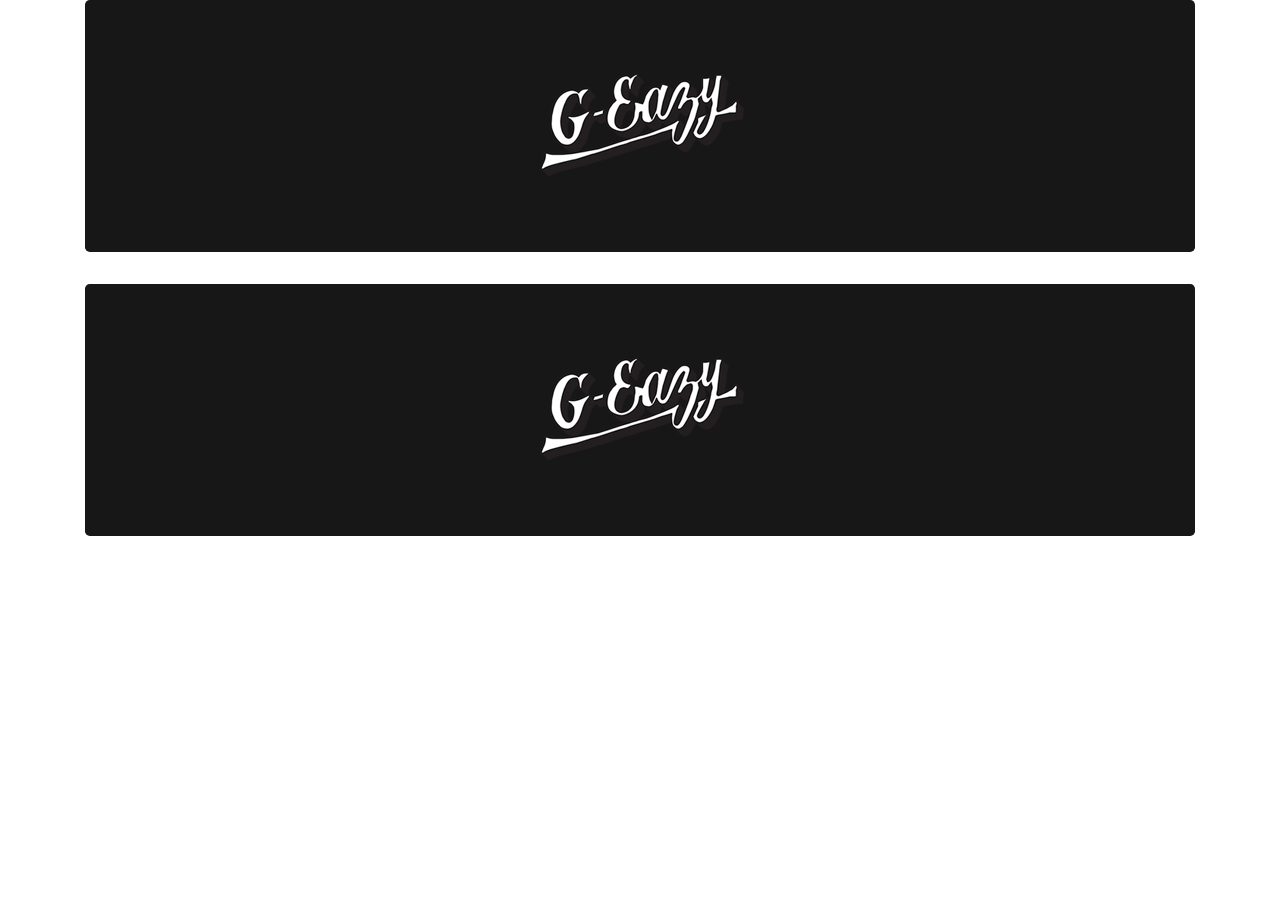
<file: merch.html>
<html lang="en">
<head>
    <meta charset="UTF-8">
    <meta name="viewport" content="width=device-width, initial-scale=1.0">
    <meta http-equiv="X-UA-Compatible" content="ie=edge">
    <link rel="stylesheet" href="https://stackpath.bootstrapcdn.com/bootstrap/4.3.1/css/bootstrap.min.css">
    <link rel="stylesheet" href="https://stackpath.bootstrapcdn.com/font-awesome/4.7.0/css/font-awesome.min.css">
    <title>Band</title>
</head>
<body>
        <header class="container">
                <div class="span12 clearfix">
                                <div style="background:rgb(24, 23, 23) " class="jumbotron">

                        <div class="logo">
                          
                          <h1 class="display:none text-center"><img src="./pics/logo1.png"></h1>
                           
                          <h1 style="display:none"><a href="/">G-EazyStore.com</a></h1>
                        </div>  
                          
                        </div> 
                </div>
            
            </header>


            <header class="container">
                        <div style="background:rgb(24, 23, 23) " class="jumbotron">
                                        <h1 class="display:none  text-center "><img src="./pics/logo1.png">
                                        </h1>
                                 </div>
                            
                        </div>
        </header>
  
  
  
  
  
  
         <section>

    </section>

    <footer>

    </footer>
    
</body>
</html>
</file>
